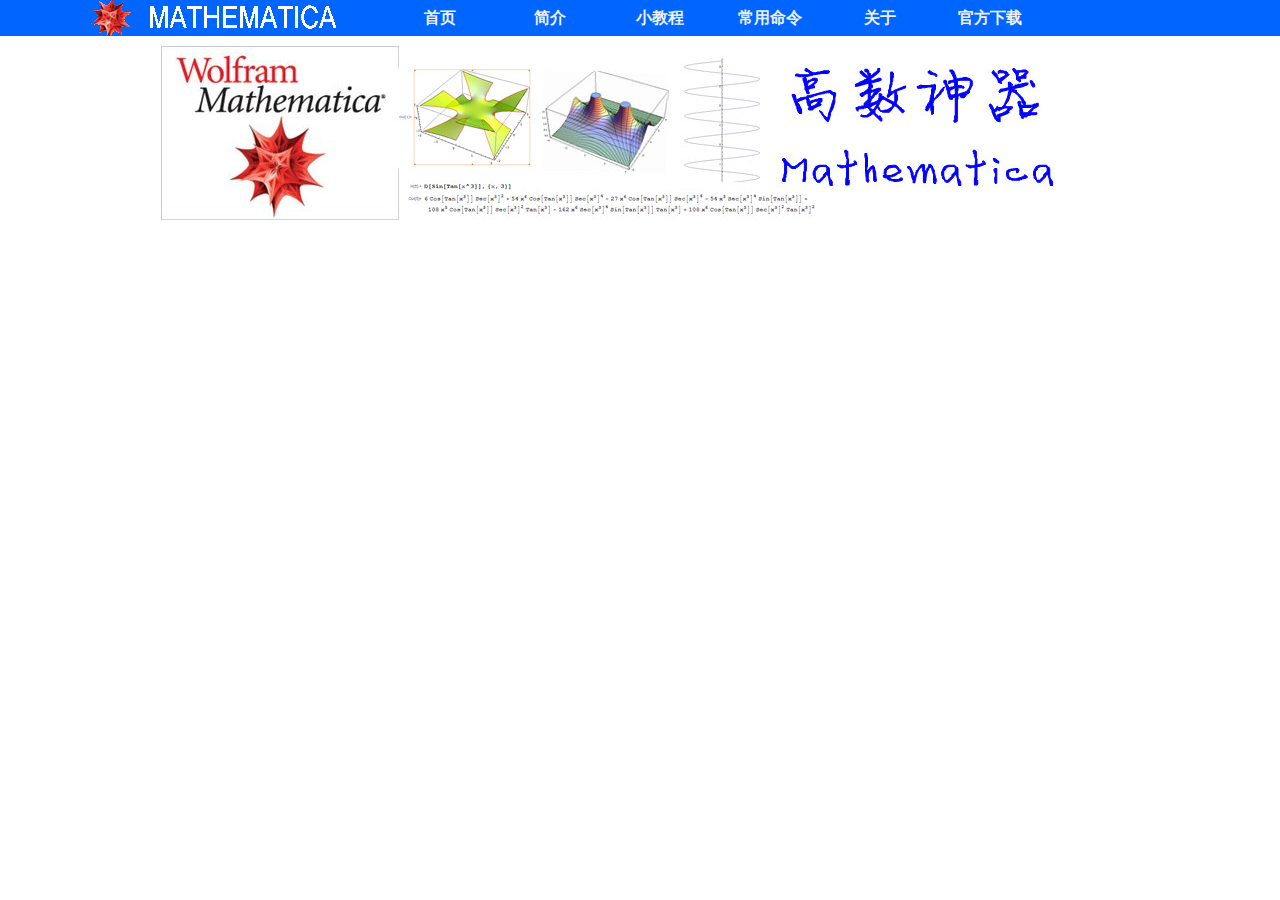
<file: html/index.html>
<!DOCTYPE html PUBLIC "-//W3C//DTD XHTML 1.0 Frameset//EN" "http://www.w3.org/TR/xhtml1/DTD/xhtml1-frameset.dtd">
<html xmlns="http://www.w3.org/1999/xhtml">
<head>
<meta http-equiv="Content-Type" content="text/html; charset=utf-8" />
<title>Mathematica</title>
</head>

<frameset rows="36,*" cols="*" framespacing="0" frameborder="no" border="0" onload="out()">
  <frame src="title.html" name="topFrame" scrolling="No" noresize="noresize" id="topFrame" title="topFrame" />
  <frame src="top.html" name="mainFrame" id="mainFrame" title="mainFrame" />
</frameset>
<noframes><body>

</body></noframes>
</html>
</file>
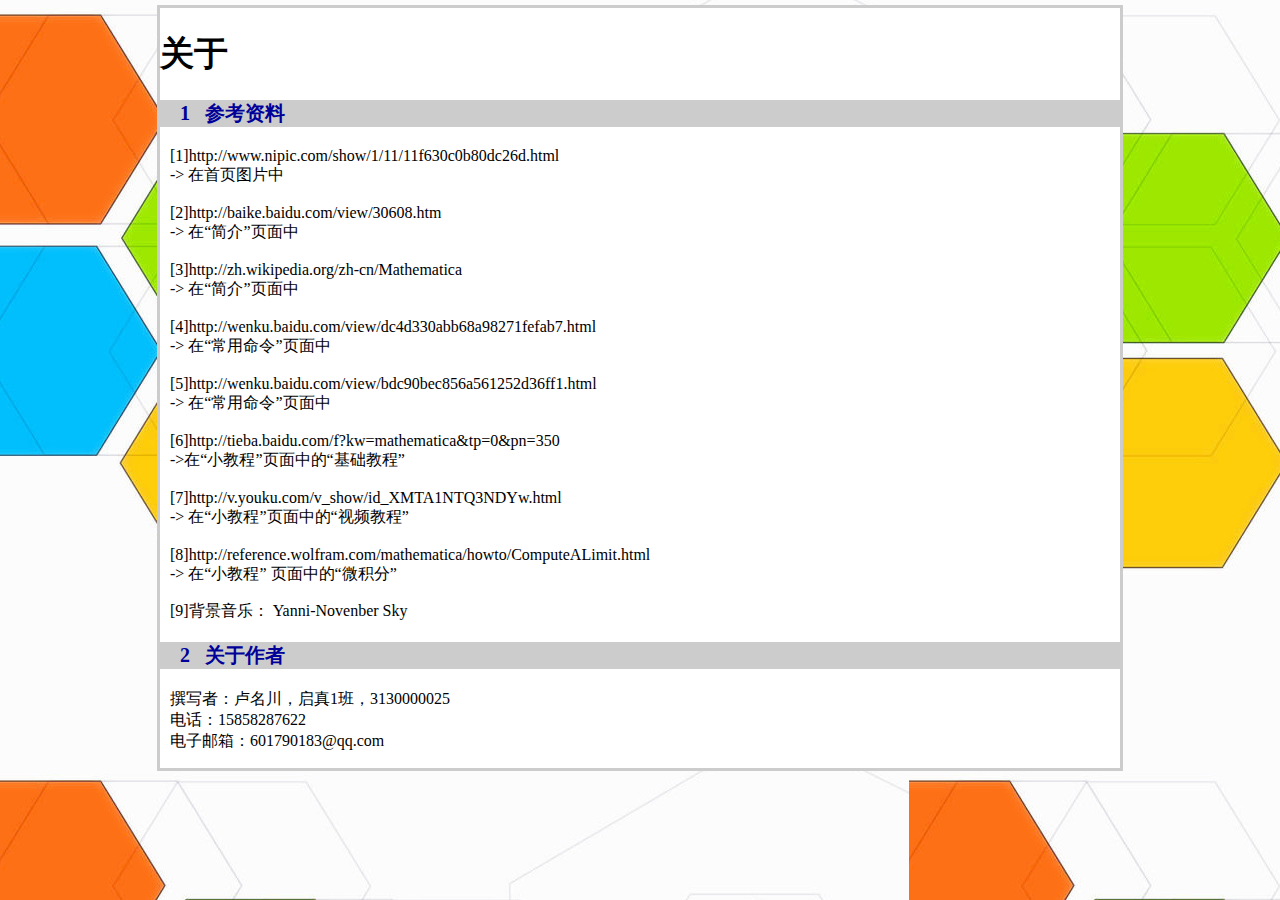
<file: html/about.html>
<!doctype html>
<html>
  <head>
    <meta http-equiv="Content-Type" content="text/html; charset=utf-8" />
    <title>无标题文档</title>
    <link href="../css/Allfiles.css" rel="stylesheet" type="text/css"/>
    <link href="../css/about.css" rel="stylesheet"/>
  </head>


  <body>
    <div class="main">
      <h1>关于</h1>
      <h3>1 &nbsp; 参考资料</h3>
      <p>
        [1]http://www.nipic.com/show/1/11/11f630c0b80dc26d.html<br />
        -&gt; 在首页图片中
        <br />
        <br />
        [2]http://baike.baidu.com/view/30608.htm<br />
        -&gt;
        在“简介”页面中<br />
        <br />
        [3]http://zh.wikipedia.org/zh-cn/Mathematica<br />
        -&gt;
        在“简介”页面中<br />
        <br />
        [4]http://wenku.baidu.com/view/dc4d330abb68a98271fefab7.html<br />
        -&gt;
        在“常用命令”页面中<br />
        <br />
        [5]http://wenku.baidu.com/view/bdc90bec856a561252d36ff1.html<br />
        -&gt;
        在“常用命令”页面中<br />
        <br />
        [6]http://tieba.baidu.com/f?kw=mathematica&amp;tp=0&amp;pn=350<br />
        -&gt;在“小教程”页面中的“基础教程”<br />
        <br />
        [7]http://v.youku.com/v_show/id_XMTA1NTQ3NDYw.html<br />
        -&gt;
        在“小教程”页面中的“视频教程”<br />
        <br />
        [8]http://reference.wolfram.com/mathematica/howto/ComputeALimit.html<br />
        -&gt; 在“小教程”
        页面中的“微积分”</p>
      <p>[9]背景音乐： Yanni-Novenber Sky</p>
      <h3>2 &nbsp; 关于作者</h3>
      <p>撰写者：卢名川，启真1班，3130000025<br />
        电话：15858287622<br />
        电子邮箱：601790183@qq.com<br />
      </p>
    </div>
  </body>
</html>
</file>
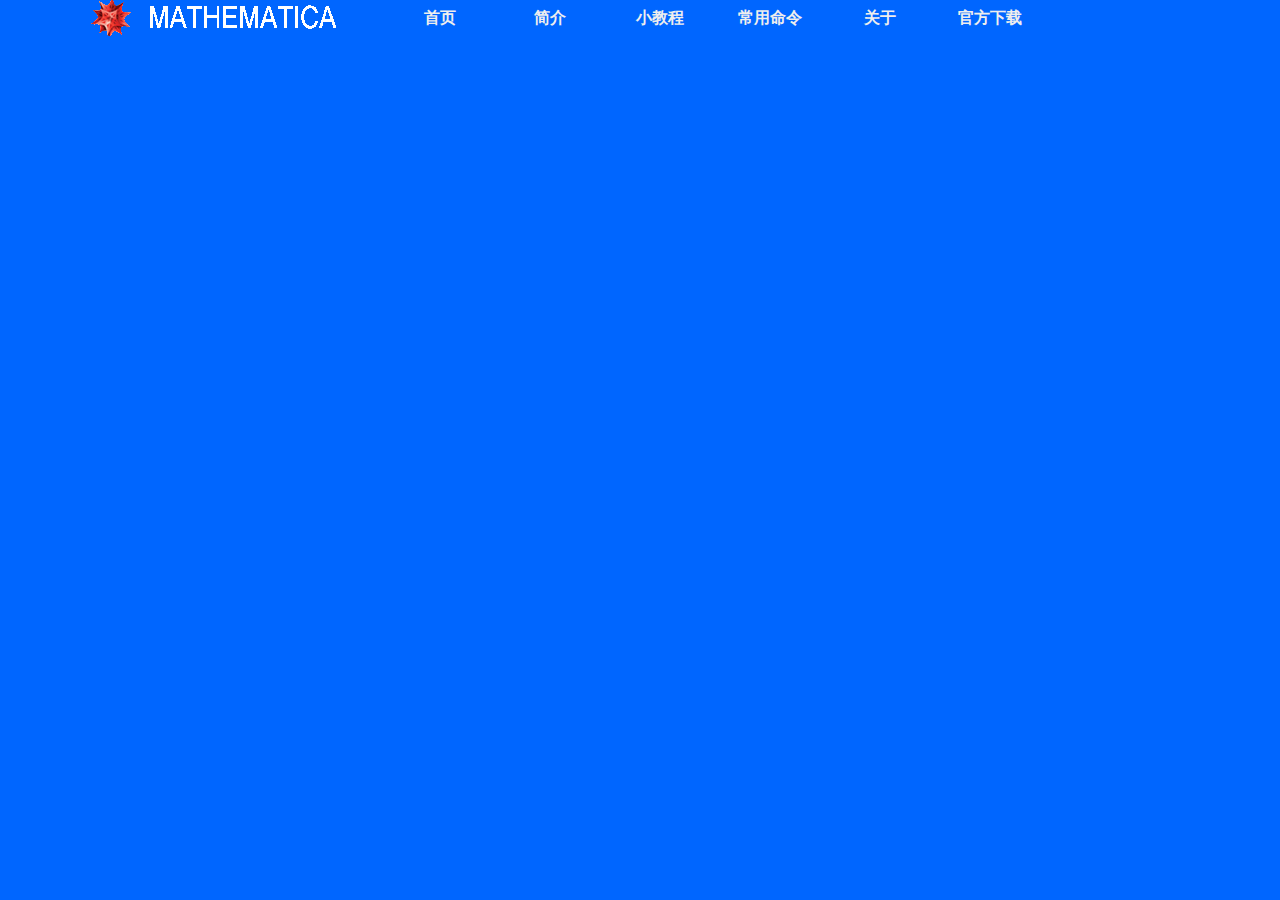
<file: html/title.html>
<!DOCTYPE html PUBLIC "-//W3C//DTD XHTML 1.0 Transitional//EN" "http://www.w3.org/TR/xhtml1/DTD/xhtml1-transitional.dtd">
<html xmlns="http://www.w3.org/1999/xhtml">
  <head>
    <meta http-equiv="Content-Type" content="text/html; charset=utf-8" />
    <link href="../css/title.css" rel="stylesheet"/>
    <title>无标题文档</title>
  </head>


  <body>
    <embed  src="../videos/NovemberSky.wma" width="150" title="BGM:Vivalavida comefromcoldplay" height="30" loop="true" autostart="true"  name="BGM:NovenberSky"> </embed>
    <table width="960" border="0" cellspacing="0" cellpadding="0">
      <tr>
        <td width="300"><a href="http://www.wolfram.com" target="_new"><img src="../pictures/tt.gif" width="300" height="36" /></a></td>
        <td width="132"><a href="top.html" target="mainFrame" title="首页">首页</a></td>
        <td width="132"><a href="main.html" title="Mathematica简介" target="mainFrame">简介</a></td>
        <td width="132"><a href="tutor.html" title="小教程" target="mainFrame">小教程</a></td>
        <td width="132"><a href="tools.html" title="常用命令" target="mainFrame">常用命令</a></td>
        <td width="132"><a href="about.html" title="关于" target="mainFrame">关于</a></td>
        <td width="132">      <a href="http://www.wolfram.com/mathematica/trial/" title="官方下载" target="_parent">官方下载</a></td>
      </tr>
    </table>

  </body>
</html>
</file>
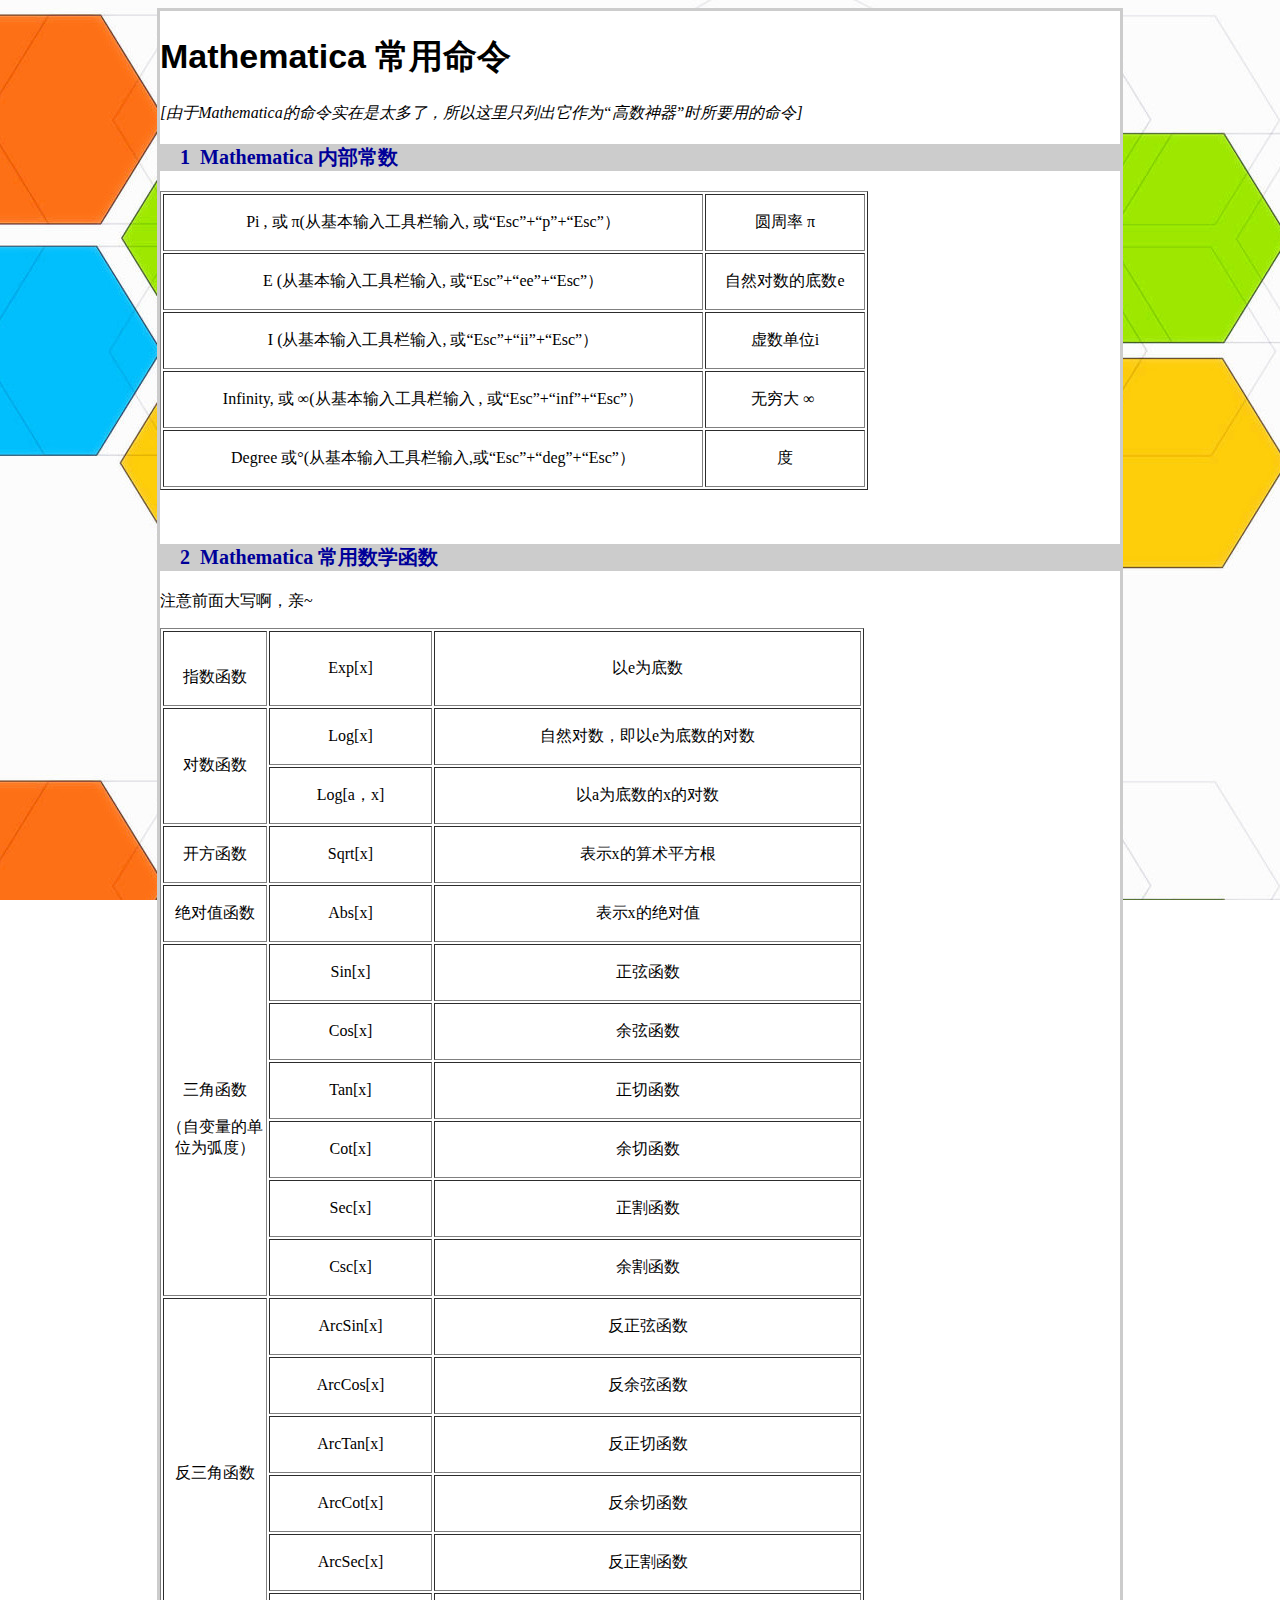
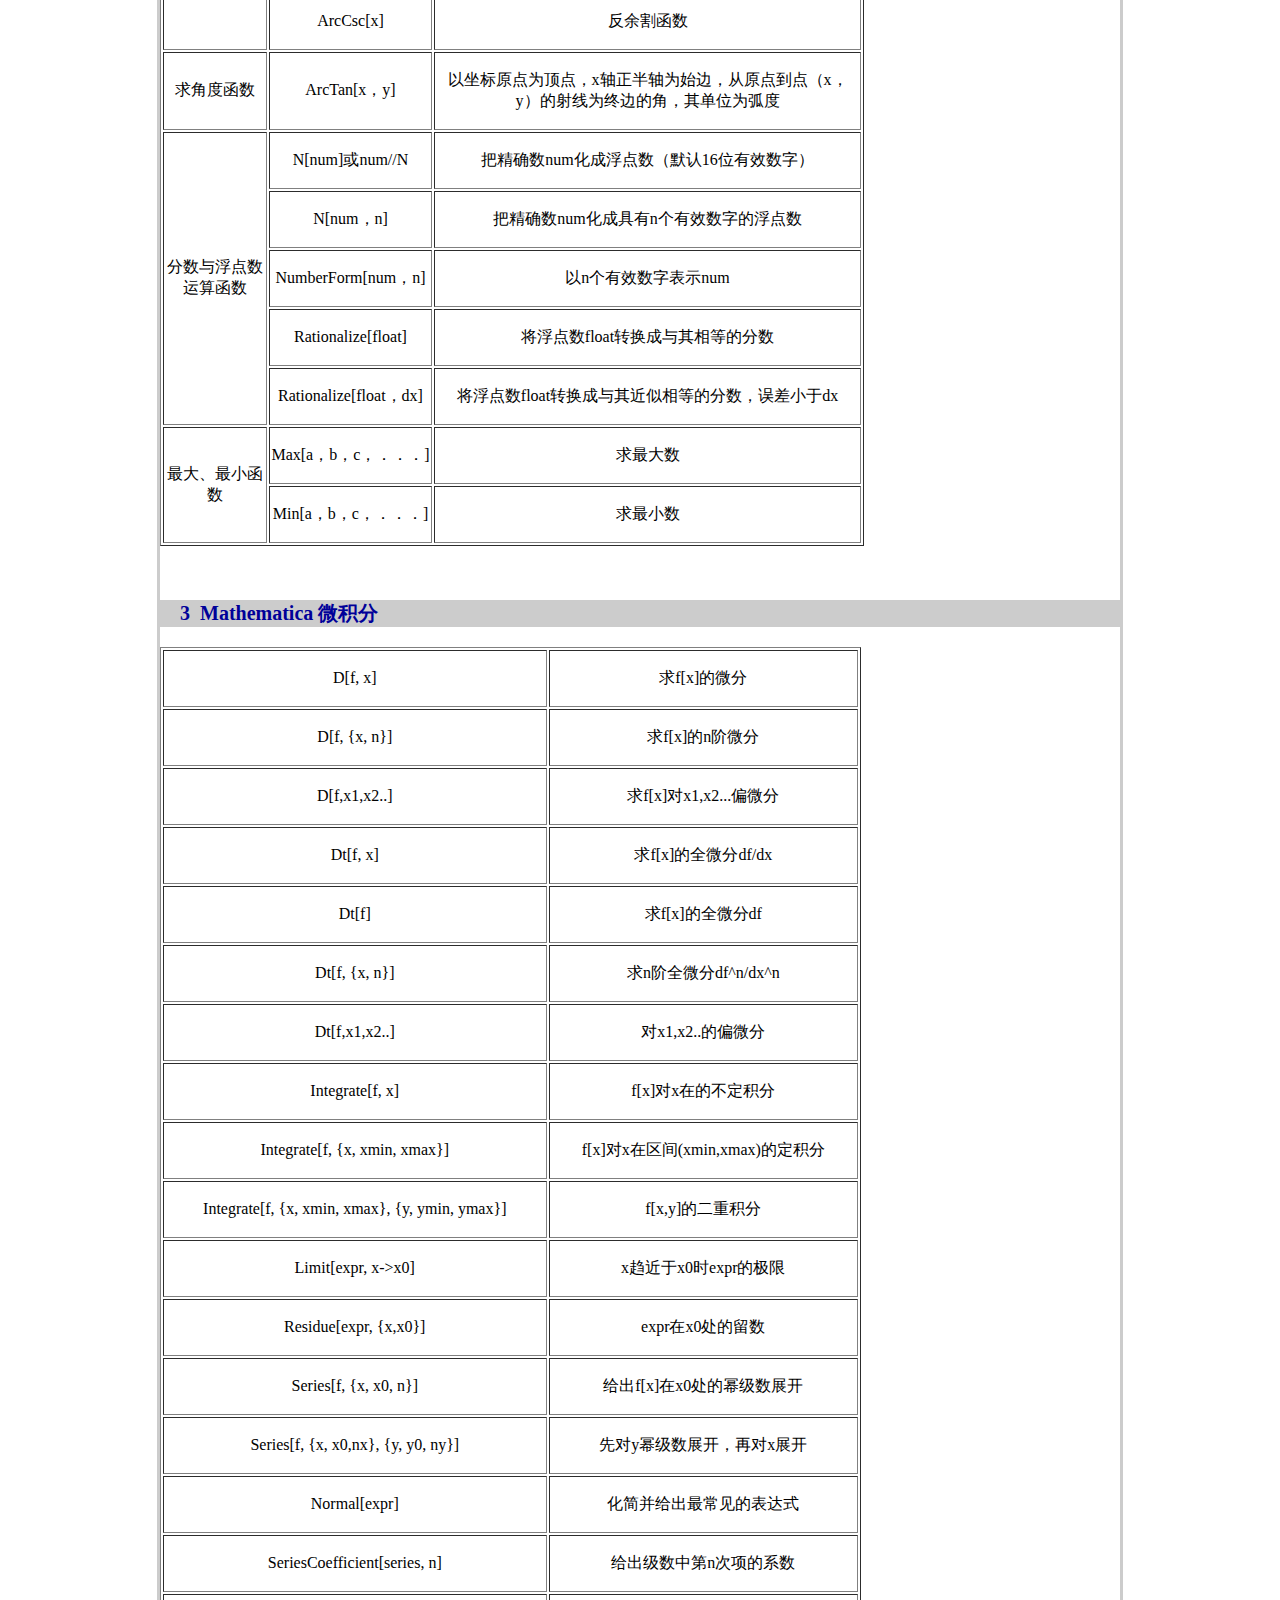
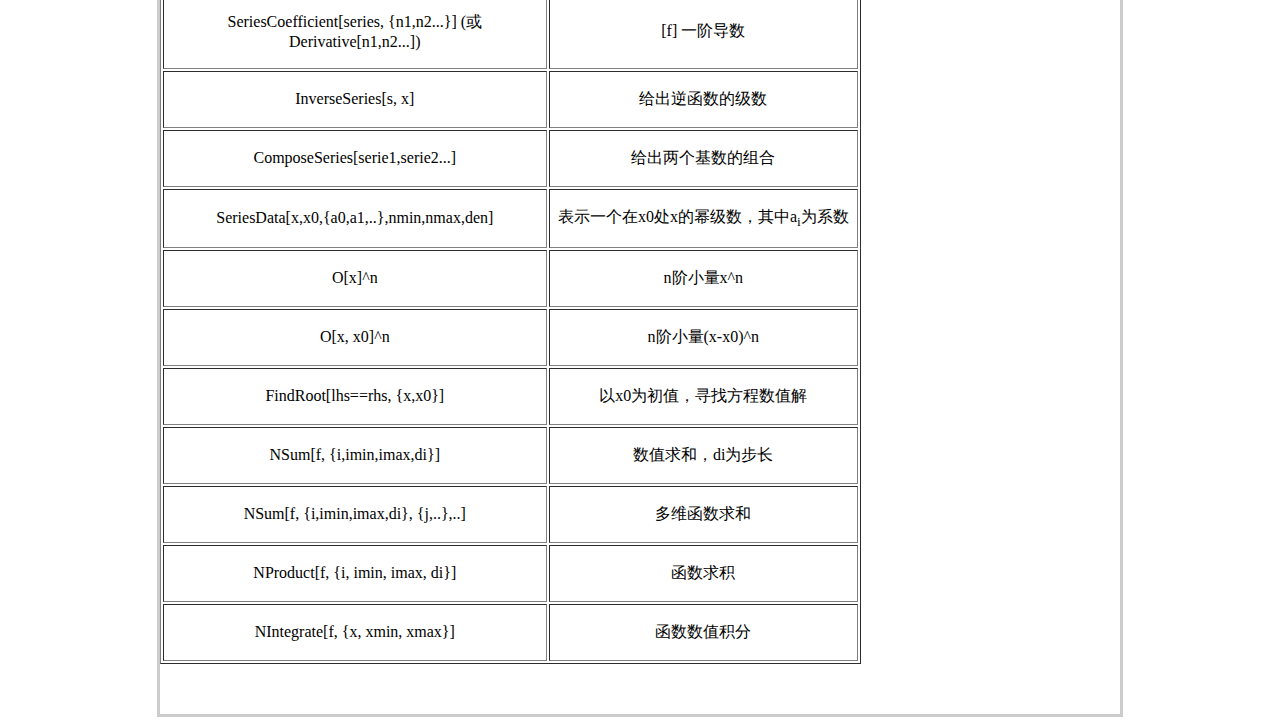
<file: html/tools.html>
<!DOCTYPE html PUBLIC "-//W3C//DTD XHTML 1.0 Transitional//EN" "http://www.w3.org/TR/xhtml1/DTD/xhtml1-transitional.dtd">
<html xmlns="http://www.w3.org/1999/xhtml">
<head>
<meta http-equiv="Content-Type" content="text/html; charset=utf-8" />
<title>无标题文档</title>
<link href="../css/Allfiles.css" rel="stylesheet" type="text/css" />
<link href="../css/tools.css" rel="stylesheet"/>
</head>

<body>
<div class="main">
<h1>Mathematica 常用命令</h1>
<div class="guide">
  <p><em>[由于Mathematica的命令实在是太多了，所以这里只列出它作为“高数神器”时所要用的命令]</em></p>
</div>
 <h3>1&nbsp;&nbsp;Mathematica 内部常数</h3>
 <table border="1">
   <tr >
     <td width="536" valign="center" ><p >       Pi&nbsp;,&nbsp;或&nbsp;&#960;(从基本输入工具栏输入,&nbsp;或&#8220;Esc&#8221;+&#8220;p&#8221;+&#8220;Esc&#8221;） </p></td>
     <td width="156" valign="center" ><p >圆周率&nbsp;&#960; </p></td>
   </tr>
   <tr >
     <td width="536" valign="center" ><p >E&nbsp;(从基本输入工具栏输入,&nbsp;或&#8220;Esc&#8221;+&#8220;ee&#8221;+&#8220;Esc&#8221;） </p></td>
     <td width="156" valign="center" ><p >自然对数的底数e </p></td>
   </tr>
   <tr >
     <td width="536" valign="center" ><p >I&nbsp;(从基本输入工具栏输入,&nbsp;或&#8220;Esc&#8221;+&#8220;ii&#8221;+&#8220;Esc&#8221;） </p></td>
     <td width="156" valign="center" ><p >虚数单位i </p></td>
   </tr>
   <tr >
     <td width="536" valign="center" ><p >Infinity,&nbsp;或&nbsp;&#8734;(从基本输入工具栏输入&nbsp;,&nbsp;或&#8220;Esc&#8221;+&#8220;inf&#8221;+&#8220;Esc&#8221;） </p></td>
     <td width="156" valign="center" ><p >无穷大&#160;&#8734;&nbsp; </p></td>
   </tr>
   <tr >
     <td width="536" valign="center" ><p >Degree&nbsp;或&#176;(从基本输入工具栏输入,或&#8220;Esc&#8221;+&#8220;deg&#8221;+&#8220;Esc&#8221;） </p></td>
     <td width="156" valign="center" ><p >度 </p></td>
   </tr>
 </table>
 <p>&nbsp;</p>
 <h3>2&nbsp;&nbsp;Mathematica 常用数学函数</h3>
 <p>注意前面大写啊，亲~</p>
 <table border="1" >
   <tr >
     <td width="100" valign="center" ><p ><br />
       指数函数 </p></td>
     <td width="159" valign="center" ><p >Exp[x] </p></td>
     <td width="423" valign="center" ><p >以e为底数 </p></td>
   </tr>
   <tr >
     <td width="100" valign="center" rowspan="2" ><p >对数函数 </p></td>
     <td width="159" valign="center" ><p >Log[x] </p></td>
     <td width="423" valign="center" ><p >自然对数，即以e为底数的对数 </p></td>
   </tr>
   <tr >
     <td width="159" valign="center" ><p >Log[a，x] </p></td>
     <td width="423" valign="center" ><p >以a为底数的x的对数 </p></td>
   </tr>
   <tr >
     <td width="100" valign="center" ><p >开方函数 </p></td>
     <td width="159" valign="center" ><p >Sqrt[x] </p></td>
     <td width="423" valign="center" ><p >表示x的算术平方根 </p></td>
   </tr>
   <tr >
     <td width="100" valign="center" ><p >绝对值函数 </p></td>
     <td width="159" valign="center" ><p >Abs[x] </p></td>
     <td width="423" valign="center" ><p >表示x的绝对值 </p></td>
   </tr>
   <tr >
     <td width="100" valign="center" rowspan="6" ><p >三角函数 </p>
       <p >（自变量的单位为弧度） </p></td>
     <td width="159" valign="center" ><p >Sin[x] </p></td>
     <td width="423" valign="center" ><p >正弦函数 </p></td>
   </tr>
   <tr >
     <td width="159" valign="center" ><p >Cos[x] </p></td>
     <td width="423" valign="center" ><p >余弦函数 </p></td>
   </tr>
   <tr >
     <td width="159" valign="center" ><p >Tan[x] </p></td>
     <td width="423" valign="center" ><p >正切函数 </p></td>
   </tr>
   <tr >
     <td width="159" valign="center" ><p >Cot[x] </p></td>
     <td width="423" valign="center" ><p >余切函数 </p></td>
   </tr>
   <tr >
     <td width="159" valign="center" ><p >Sec[x] </p></td>
     <td width="423" valign="center" ><p >正割函数 </p></td>
   </tr>
   <tr >
     <td width="159" valign="center" ><p >Csc[x] </p></td>
     <td width="423" valign="center" ><p >余割函数 </p></td>
   </tr>
   <tr >
     <td width="100" valign="center" rowspan="6" ><p >反三角函数 </p></td>
     <td width="159" valign="center" ><p >ArcSin[x] </p></td>
     <td width="423" valign="center" ><p >反正弦函数 </p></td>
   </tr>
   <tr >
     <td width="159" valign="center" ><p >ArcCos[x] </p></td>
     <td width="423" valign="center" ><p >反余弦函数 </p></td>
   </tr>
   <tr >
     <td width="159" valign="center" ><p >ArcTan[x] </p></td>
     <td width="423" valign="center" ><p >反正切函数 </p></td>
   </tr>
   <tr >
     <td width="159" valign="center" ><p >ArcCot[x] </p></td>
     <td width="423" valign="center" ><p >反余切函数 </p></td>
   </tr>
   <tr >
     <td width="159" valign="center" ><p >ArcSec[x] </p></td>
     <td width="423" valign="center" ><p >反正割函数 </p></td>
   </tr>
   <tr >
     <td width="159" valign="center" ><p >ArcCsc[x] </p></td>
     <td width="423" valign="center" ><p >反余割函数 </p></td>
   </tr>
   <tr >
     <td width="100" valign="center" ><p >求角度函数 </p></td>
     <td width="159" valign="center" ><p >ArcTan[x，y] </p></td>
     <td width="423" valign="center" ><p >以坐标原点为顶点，x轴正半轴为始边，从原点到点（x，y）的射线为终边的角，其单位为弧度 </p></td>
   </tr>
   <tr >
     <td width="100" valign="center" rowspan="5" ><p >分数与浮点数运算函数 </p></td>
     <td width="159" valign="center" ><p >N[num]或num//N </p></td>
     <td width="423" valign="center" ><p >把精确数num化成浮点数（默认16位有效数字） </p></td>
   </tr>
   <tr >
     <td width="159" valign="center" ><p >N[num，n] </p></td>
     <td width="423" valign="center" ><p >把精确数num化成具有n个有效数字的浮点数 </p></td>
   </tr>
   <tr >
     <td width="159" valign="center" ><p >NumberForm[num，n] </p></td>
     <td width="423" valign="center" ><p >以n个有效数字表示num </p></td>
   </tr>
   <tr >
     <td width="159" valign="center" ><p >Rationalize[float] </p></td>
     <td width="423" valign="center" ><p >将浮点数float转换成与其相等的分数 </p></td>
   </tr>
   <tr >
     <td width="159" valign="center" ><p >Rationalize[float，dx] </p></td>
     <td width="423" valign="center" ><p >将浮点数float转换成与其近似相等的分数，误差小于dx </p></td>
   </tr>
   <tr >
     <td width="100" valign="center" rowspan="2" ><p >最大、最小函数 </p></td>
     <td width="159" valign="center" ><p >Max[a，b，c，．．．] </p></td>
     <td width="423" valign="center" ><p >求最大数 </p></td>
   </tr>
   <tr >
     <td width="159" valign="center" ><p >Min[a，b，c，．．．] </p></td>
     <td width="423" valign="center" ><p >求最小数 </p></td>
   </tr>
 </table>
 <p>&nbsp;</p>
 <h3>3&nbsp;&nbsp;Mathematica 微积分</h3>
 <table width="701" border="1" >
   <tr>
     <td width="384"><p>D[f, x] </p></td>
     <td width="311"><p>求f[x]的微分 </p></td>
   </tr>
   <tr>
     <td><p>D[f, {x, n}] </p></td>
     <td><p>求f[x]的n阶微分 </p></td>
   </tr>
   <tr>
     <td><p>D[f,x1,x2..] </p></td>
     <td><p> 求f[x]对x1,x2...偏微分 </p></td>
   </tr>
   <tr>
     <td><p>Dt[f, x] </p></td>
     <td><p>求f[x]的全微分df/dx </p></td>
   </tr>
   <tr>
     <td><p>Dt[f] </p></td>
     <td><p>求f[x]的全微分df </p></td>
   </tr>
   <tr>
     <td><p>Dt[f, {x, n}] </p></td>
     <td><p> 求n阶全微分df^n/dx^n </p></td>
   </tr>
   <tr>
     <td><p>Dt[f,x1,x2..] </p></td>
     <td><p> 对x1,x2..的偏微分 </p></td>
   </tr>
   <tr>
     <td><p>Integrate[f, x] </p></td>
     <td><p>f[x]对x在的不定积分 </p></td>
   </tr>
   <tr>
     <td><p>Integrate[f, {x, xmin, xmax}] </p></td>
     <td><p> f[x]对x在区间(xmin,xmax)的定积分 </p></td>
   </tr>
   <tr>
     <td><p>Integrate[f, {x, xmin, xmax}, {y, ymin, ymax}] </p></td>
     <td><p> f[x,y]的二重积分 </p></td>
   </tr>
   <tr>
     <td><p>Limit[expr, x-&gt;x0] </p></td>
     <td><p>x趋近于x0时expr的极限 </p></td>
   </tr>
   <tr>
     <td><p>Residue[expr, {x,x0}] </p></td>
     <td><p> expr在x0处的留数 </p></td>
   </tr>
   <tr>
     <td><p>Series[f, {x, x0, n}] </p></td>
     <td><p> 给出f[x]在x0处的幂级数展开 </p></td>
   </tr>
   <tr>
     <td><p>Series[f, {x, x0,nx}, {y, y0, ny}] </p></td>
     <td><p>先对y幂级数展开，再对x展开 </p></td>
   </tr>
   <tr>
     <td><p>Normal[expr] </p></td>
     <td><p>化简并给出最常见的表达式 </p></td>
   </tr>
   <tr>
     <td><p>SeriesCoefficient[series, n] </p></td>
     <td><p>给出级数中第n次项的系数 </p></td>
   </tr>
   <tr>
     <td><p>SeriesCoefficient[series, {n1,n2...}] (或Derivative[n1,n2...]) </p></td>
     <td><p>[f] 一阶导数 </p></td>
   </tr>
   <tr>
     <td><p>InverseSeries[s, x] </p></td>
     <td><p>给出逆函数的级数 </p></td>
   </tr>
   <tr>
     <td><p>ComposeSeries[serie1,serie2...] </p></td>
     <td><p>给出两个基数的组合 </p></td>
   </tr>
   <tr>
     <td><p>SeriesData[x,x0,{a0,a1,..},nmin,nmax,den] </p></td>
     <td><p>表示一个在x0处x的幂级数，其中a<sub>i</sub>为系数 </p></td>
   </tr>
   <tr>
     <td><p>O[x]^n </p></td>
     <td><p> n阶小量x^n </p></td>
   </tr>
   <tr>
     <td><p>O[x, x0]^n </p></td>
     <td><p> n阶小量(x-x0)^n </p></td>
   </tr>
    <tr>
     <td><p>FindRoot[lhs==rhs, {x,x0}]</p></td>
     <td><p>以x0为初值，寻找方程数值解 </p></td>
   </tr>
   <tr>
     <td><p>NSum[f, {i,imin,imax,di}]</p></td>
     <td><p>数值求和，di为步长 </p></td>
   </tr>
   <tr>
     <td><p>NSum[f, {i,imin,imax,di}, {j,..},..]</p></td>
     <td><p>多维函数求和 </p></td>
   </tr>
   <tr>
     <td><p>NProduct[f, {i, imin, imax, di}]</p></td>
     <td><p>函数求积</p></td>
   </tr>
     <tr>
     <td><p>NIntegrate[f, {x, xmin, xmax}]</p></td>
     <td><p>函数数值积分 </p></td>
   </tr>
  </table>
 <p><br />
 </p>
</div>

</body>
</html>
</file>
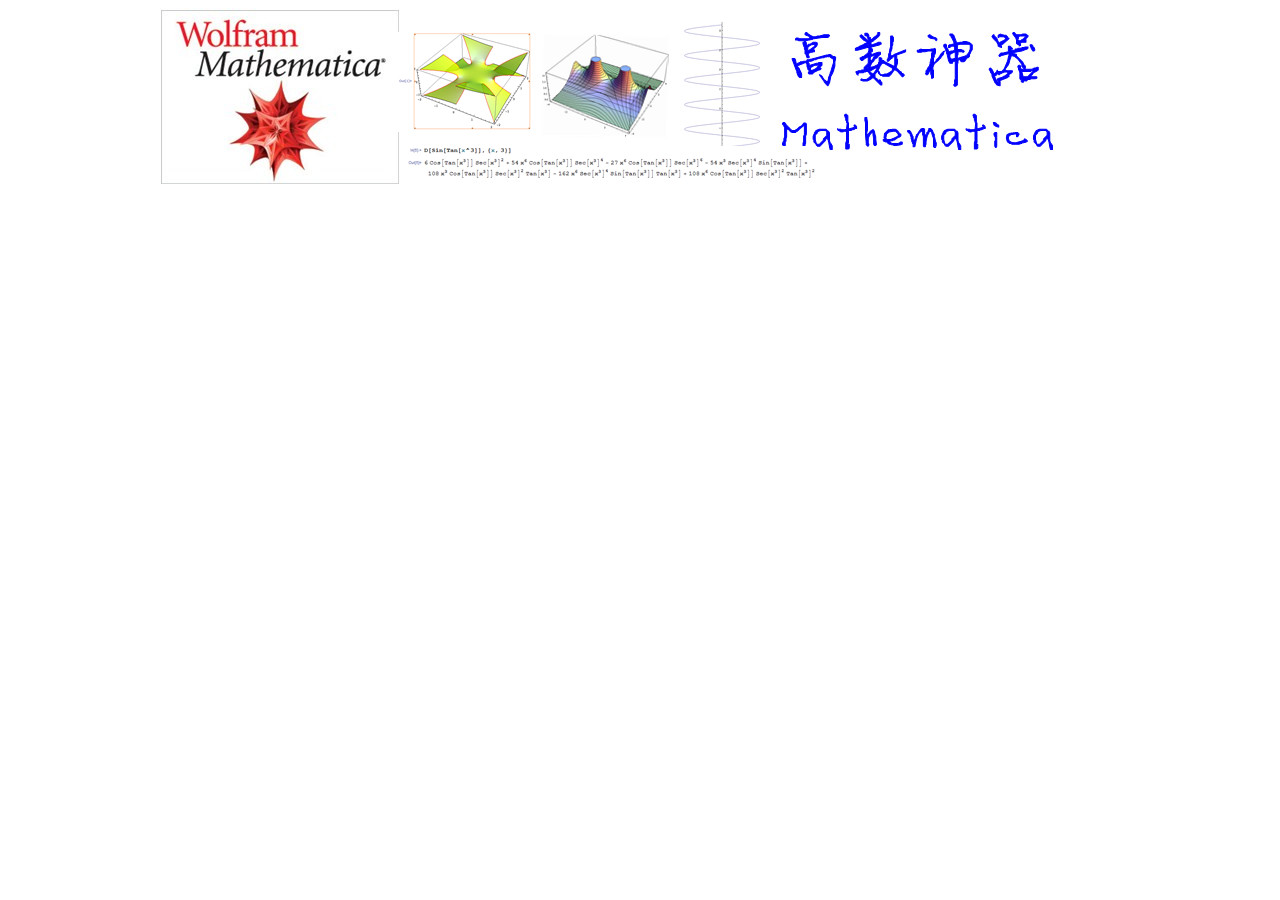
<file: html/top.html>
<!DOCTYPE html PUBLIC "-//W3C//DTD XHTML 1.0 Transitional//EN" "http://www.w3.org/TR/xhtml1/DTD/xhtml1-transitional.dtd">
<html xmlns="http://www.w3.org/1999/xhtml">
<head>
<meta http-equiv="Content-Type" content="text/html; charset=utf-8" />
<title>高数神器——Mathematica</title>
<style type="text/css">
#demohn{
	width:960px;
	background:#FFF;
	margin: 0 auto;
}
#det{
	width:960px;
	height:180px;
	background-image:url(../pictures/title.jpg);
	margin: 0 auto;
}
body{
	background-color:#FFF;
}
#demohn table tr td {
	font-family: "微软雅黑";
	color: #FFF;
}
.subtitle{
	background-color:#888;
}
a{
	text-decoration:none;	
	font-family: "微软雅黑";
	color: #FFF;

}
</style>

</head>
<body>
<div id="det"></div>
<div id="demohn">
<div id="flashContent">
			<object classid="clsid:d27cdb6e-ae6d-11cf-96b8-444553540000" width="960" height="400" id="ani" align="middle">
				<param name="movie" value="../ani.swf" />
				<param name="quality" value="high" />
				<param name="bgcolor" value="#ffffff" />
				<param name="play" value="true" />
				<param name="loop" value="true" />
				<param name="wmode" value="window" />
				<param name="scale" value="showall" />
				<param name="menu" value="true" />
				<param name="devicefont" value="false" />
				<param name="salign" value="" />
				<param name="allowScriptAccess" value="sameDomain" />
				<!--[if !IE]>-->
				<object type="application/x-shockwave-flash" data="../ani.swf" width="960" height="400">
					<param name="movie" value="../ani.swf" />
					<param name="quality" value="high" />
					<param name="bgcolor" value="#ffffff" />
					<param name="play" value="true" />
					<param name="loop" value="true" />
					<param name="wmode" value="window" />
					<param name="scale" value="showall" />
					<param name="menu" value="true" />
					<param name="devicefont" value="false" />
					<param name="salign" value="" />
					<param name="allowScriptAccess" value="sameDomain" />
				<!--<![endif]-->
				<!--[if !IE]>-->
				</object>
				<!--<![endif]-->
			</object>
		</div>
</div>
</body>
</html>
</file>
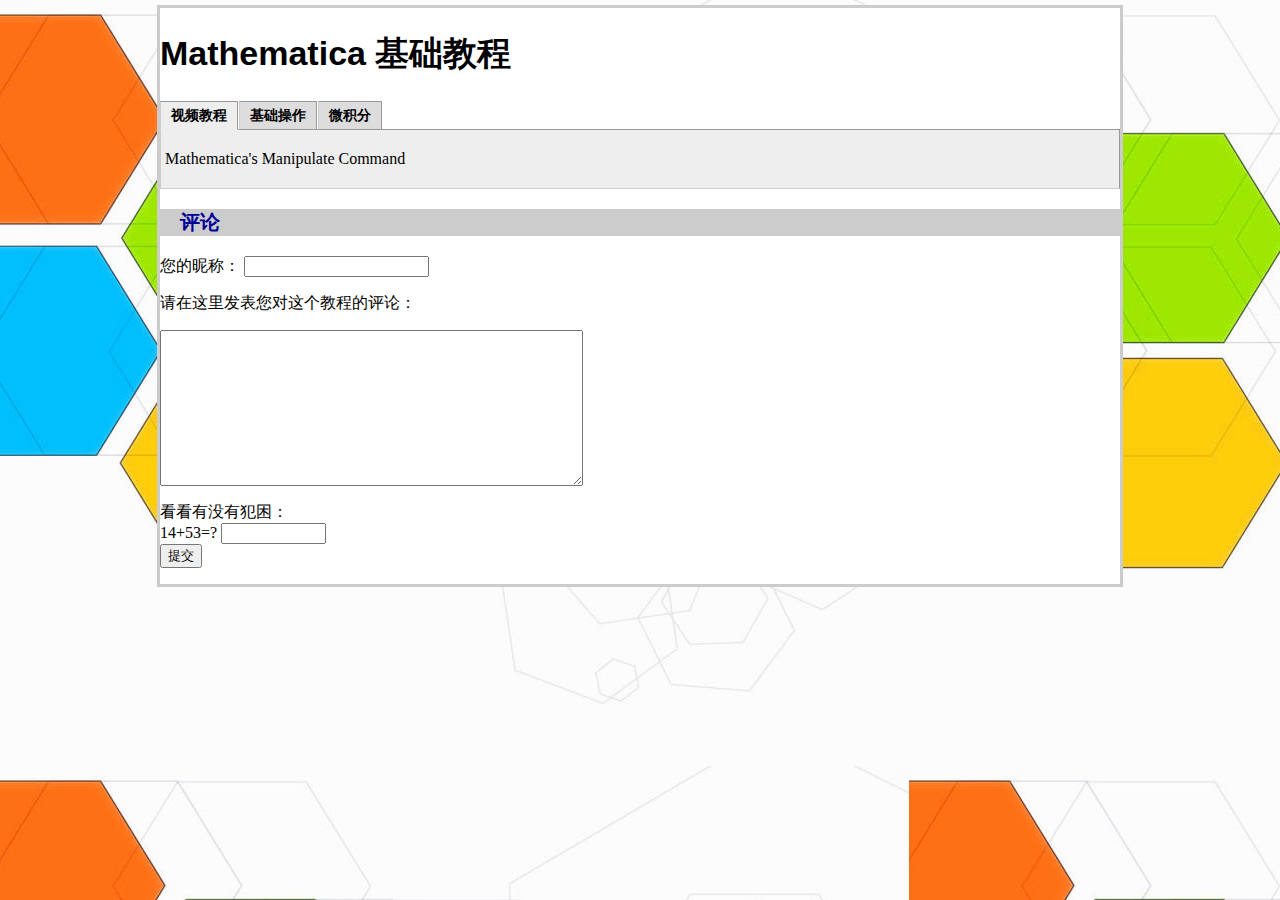
<file: html/tutor.html>
<!DOCTYPE html PUBLIC "-//W3C//DTD XHTML 1.0 Transitional//EN" "http://www.w3.org/TR/xhtml1/DTD/xhtml1-transitional.dtd">
<html xmlns="http://www.w3.org/1999/xhtml">
<head>
<meta http-equiv="Content-Type" content="text/html; charset=utf-8" />
<title>无标题文档</title>
<link href="../css/Allfiles.css" rel="stylesheet" type="text/css"/>
<script src="../SpryAssets/SpryTabbedPanels.js" type="text/javascript"></script>
<script src="../Scripts/swfobject_modified.js" type="text/javascript"></script>
<link href="../SpryAssets/SpryTabbedPanels.css" rel="stylesheet" type="text/css" />
</head>
<style type="text/css">
hr{
	color:#000;
}
body{
    margin:5px auto;
}
.guide {
	margin:20px;
	width:345px;
	border-style:double;
	border-color:#F00;
}
.pic{
	margin:0 auto;
	position:absolute;
	left:763px;
	top:51px;
	width: 202px;
	height: 99px;
}
.main table {
}
</style>
<script type="text/javascript">
function success(){
	alert("提交成功！");	
}
</script>
<body>
<div class="main">
<h1>Mathematica 基础教程</h1>

<div id="TabbedPanels1" class="TabbedPanels">
  <ul class="TabbedPanelsTabGroup">
    <li class="TabbedPanelsTab" tabindex="0">视频教程</li>
    <li class="TabbedPanelsTab" tabindex="0">基础操作</li>
    <li class="TabbedPanelsTab" tabindex="0">微积分</li>
  </ul>
  <div class="TabbedPanelsContentGroup">
    <div class="TabbedPanelsContent">
          <p>Mathematica's Manipulate Command</p>
      <p>
        <object classid="clsid:D27CDB6E-AE6D-11cf-96B8-444553540000" width="400" height="300" id="FLVPlayer">
          <param name="movie" value="../FLVPlayer_Progressive.swf" />
          <param name="quality" value="high" />
          <param name="wmode" value="opaque" />
          <param name="scale" value="noscale" />
          <param name="salign" value="lt" />
          <param name="FlashVars" value="&amp;MM_ComponentVersion=1&amp;skinName=Clear_Skin_2&amp;streamName=videos/MMC&amp;autoPlay=true&amp;autoRewind=false" />
          <param name="swfversion" value="8,0,0,0" />
          <!-- 此 param 标签提示使用 Flash Player 6.0 r65 和更高版本的用户下载最新版本的 Flash Player。如果您不想让用户看到该提示，请将其删除。 -->
          <param name="expressinstall" value="../Scripts/expressInstall.swf" />
          <!-- 下一个对象标签用于非 IE 浏览器。所以使用 IECC 将其从 IE 隐藏。 -->
          <!--[if !IE]>-->
          <object type="application/x-shockwave-flash" data="../FLVPlayer_Progressive.swf" width="400" height="300">
            <!--<![endif]-->
            <param name="quality" value="high" />
            <param name="wmode" value="opaque" />
            <param name="scale" value="noscale" />
            <param name="salign" value="lt" />
            <param name="FlashVars" value="&amp;MM_ComponentVersion=1&amp;skinName=Clear_Skin_2&amp;streamName=videos/MMC&amp;autoPlay=true&amp;autoRewind=false" />
            <param name="swfversion" value="8,0,0,0" />
            <param name="expressinstall" value="../Scripts/expressInstall.swf" />
            <!-- 浏览器将以下替代内容显示给使用 Flash Player 6.0 和更低版本的用户。 -->
            <!--[if !IE]>-->
          </object>
          <!--<![endif]-->
        </object>
      </p>
    </div>
    <div class="TabbedPanelsContent"><img src="../pictures/tutor.jpg" width="672" height="3966" /></div>
    
    
    
    <div class="TabbedPanelsContent">
      <h4>How&nbsp;to&nbsp;|&nbsp;Compute&nbsp;a&nbsp;Limit </h4>
      <p>Even&nbsp;simple-looking&nbsp;limits&nbsp;are&nbsp;sometimes&nbsp;quite&nbsp;complicated&nbsp;to&nbsp;compute.&nbsp;Mathematica&nbsp;provides&nbsp;functionality&nbsp;to&nbsp;evaluate&nbsp;several&nbsp;kinds&nbsp;of&nbsp;limits. </p>
      <p>Use&nbsp;Limit&nbsp;to&nbsp;calculate&nbsp;limits;&nbsp;the&nbsp;first&nbsp;argument&nbsp;is&nbsp;the&nbsp;function&nbsp;and&nbsp;the&nbsp;second&nbsp;has&nbsp;the&nbsp;form&nbsp;<img src="../pictures/tutor_wps_clip_image-22049.png" alt="" width="105" height="17" />.&nbsp;You&nbsp;can&nbsp;expect&nbsp;that&nbsp;<img src="../pictures/tutor_wps_clip_image-15611.png" alt="" width="118" height="16" />: </p>
      <table >
        <tr>
          <td width="54" valign="center" ><p>In[1]:= <img src="../pictures/I_2.gif" /></p></td>
        </tr>
      </table>
      <table>
        <tr>
          <td width="60" valign="center" ><p>Out[1]= </p></td>
          <td width="21" valign="center" ><p><img src="../pictures/tutor_wps_clip_image-9289.png" alt="" width="8" height="16" /></p></td>
        </tr>
      </table>
      <p>You&nbsp;may&nbsp;want&nbsp;to&nbsp;calculate&nbsp;limits&nbsp;from&nbsp;the&nbsp;right&nbsp;or&nbsp;left.&nbsp;For&nbsp;example,&nbsp;although&nbsp;<img src="../pictures/tutor_wps_clip_image-23485.png" alt="" width="47" height="26" />&nbsp;is&nbsp;not&nbsp;well&nbsp;defined,&nbsp;Mathematica&nbsp;defaults&nbsp;to&nbsp;limits&nbsp;from&nbsp;the&nbsp;right: </p>
      <table>
        <tr>
          <td width="54" valign="center" ><p>In[2]:= </p></td>
          <td width="130" valign="center" ><p><img src="../pictures/tutor_wps_clip_image-27256.png" alt="" width="117" height="17" /></p></td>
        </tr>
      </table>
      <table>
        <tr>
          <td width="60" valign="center" colspan="2" ><p>Out[2]= </p></td>
          <td width="22" valign="center"><p><img src="../pictures/tutor_wps_clip_image-26482.png" alt="" width="9" height="16" /></p></td>
        </tr>
        <tr>
          <td width="54" valign="center"><p>In[3]:= </p></td>
          <td width="236" valign="center" colspan="3"><p><img src="../pictures/tutor_wps_clip_image-23477.png" alt="" width="223" height="17" /></p></td>
        </tr>
      </table>
      <table >
        <tr>
          <td width="60" valign="center" ><p >Out[3]= </p></td>
          <td width="22" valign="center" ><p ><img src="../pictures/tutor_wps_clip_image-18757.png" alt="" width="9" height="16" /></p></td>
        </tr>
      </table>
      To&nbsp;force&nbsp;the&nbsp;limit&nbsp;to&nbsp;be&nbsp;from&nbsp;the&nbsp;left,&nbsp;use&nbsp;Direction-&gt;1: </p>
      <table>
        <tr>
          <td width="54" valign="center" ><p >In[4]:= </p></td>
          <td width="228" valign="center" ><p ><img src="../pictures/tutor_wps_clip_image-15803.png" alt="" width="215" height="17" /></p></td>
        </tr>
      </table>
      <table >
        <tr>
          <td width="60" valign="center" ><p >Out[4]= </p></td>
          <td width="30" valign="center" ><p ><img src="../pictures/tutor_wps_clip_image-5212.png" alt="" width="17" height="16" /></p></td>
        </tr>
      </table>
      <p>If&nbsp;you&nbsp;know&nbsp;something&nbsp;about&nbsp;a&nbsp;parameter&nbsp;in&nbsp;a&nbsp;limit,&nbsp;use&nbsp;the&nbsp;Assumptions&nbsp;option&nbsp;to&nbsp;include&nbsp;this&nbsp;information. </p>
      <p>Suppose&nbsp;you&nbsp;want&nbsp;to&nbsp;calculate&nbsp;<img src="../pictures/tutor_wps_clip_image-29212.png" alt="" width="54" height="16" />.&nbsp;Without&nbsp;knowing&nbsp;more,&nbsp;the&nbsp;limit&nbsp;cannot&nbsp;be&nbsp;calculated: </p>
      <table >
        <tr>
          <td width="54" valign="center" >In[5]:=</td>
          <td width="177" valign="center" ><p ><img src="../pictures/tutor_wps_clip_image-31454.png" alt="" width="164" height="17" /></p></td>
        </tr>
      </table>
      <table >
        <tr>
          <td width="60" valign="center" ><p >Out[5]= </p></td>
          <td width="119" valign="center" ><p ><img src="../pictures/tutor_wps_clip_image-26052.png" alt="" width="106" height="19" /></p></td>
        </tr>
      </table>
      <p >If,&nbsp;however,&nbsp;you&nbsp;know&nbsp;that&nbsp; ,&nbsp;then&nbsp;you&nbsp;can&nbsp;compute&nbsp;the&nbsp;answer: </p>
      <table>
        <tr>
          <td width="54" valign="center" ><p>In[6]:= </p></td>
          <td width="334" valign="center" ><img src="../pictures/tutor_wps_clip_image-5116.png" alt="" width="321" height="17" /></td>
        </tr>
      </table>
      <table >
        <tr>
          <td width="60" valign="center" ><p >Out[6]= </p></td>
          <td width="21" valign="center" ><p ><img src="../pictures/tutor_wps_clip_image-329.png" alt="" width="8" height="16" /></p></td>
        </tr>
      </table>
    </div>
  </div>
</div>
<div>
  <h3>评论</h3>
  <form id="form1" name="form1" method="post" action="">
  <p>您的昵称：  <input type="text" size="20" /></p>
  <p>请在这里发表您对这个教程的评论：</p>
    <label for="textfield"></label>
    <label for="textarea"></label>
    <textarea name="textarea" id="textarea" cols="50" rows="10" ></textarea>
    <p>看看有没有犯困：<br />14+53=? <input name="" type="text" size="10" /><br \>
 <input type="submit" name="button" id="button" value="提交" onclick="success()" /></p></form></div>
</div>
<script type="text/javascript">
var TabbedPanels1 = new Spry.Widget.TabbedPanels("TabbedPanels1");
swfobject.registerObject("FLVPlayer");
</script>
</body>
</html>
</file>
<file: css/Allfiles.css>
@charset "utf-8";
.main{
    margin:0 auto;
    width:960px;
    border-style:solid;
    border-color:#CCC;
    background-position:left;
    background-color:#FFF;
}

h1 {
    font-family: Tahoma, Geneva, sans-serif;
    font-size: 34px;
}

.main table p{
    text-align:center;
}


.main h3 {
    font-family:"微软雅黑";
    font-size: 20px;
    color: #009;
    background-color: #CCC;
    padding-left:20px;
}
.main p {
    font-family: "微软雅黑";
}
.main .pic {
    font-size: 18px;
}
.main .pic {
    font-size: 24px;
}
.main span {
    font-weight: bold;
}
.main .papic {
    float:right;
}
.main h4{
    font-size:24px;
    color:#603;
    font-family:"Courier New", Courier, monospace;
}
body{
    background-image:url(../pictures/bgpic.jpg);
    repeat-x:4;
    background-attachment:fixed;
}
</file>
<file: css/about.css>
body{
    margin:5px auto;
}
.guide {
    margin:20px;
    width:345px;
    border-style:double;
    border-color:#F00;
}
.pic{
    margin:0 auto;
    position:absolute;
    left:763px;
    top:51px;
    width: 202px;
    height: 99px;
}


div.main p{
    margin-left:10px;
}
</file>
<file: css/title.css>
body{
	background-color:#06F;
    margin:0 auto;
}
table{
	margin:0 auto;
}
span{
	line-height:10px;
}
td{
	font-size:16px;
	font-weight:bold;
	font-family:"微软雅黑";
	text-align:center;
	}
a{
	text-decoration:none;
	color:#EEE;
        line-height:36px;
}
embed{
	position:relative;
	float:right;
}
</file>
<file: css/tools.css>
.pic{
	margin:0 auto;
	position:absolute;
	left:763px;
	top:51px;
	width: 202px;
	height: 99px;
}
</file>
<file: SpryAssets/SpryTabbedPanels.css>
@charset "UTF-8";

/* SpryTabbedPanels.css - version 0.6 - Spry Pre-Release 1.6.1 */

/* Copyright (c) 2006. Adobe Systems Incorporated. All rights reserved. */

/* Horizontal Tabbed Panels
 *
 * The default style for a TabbedPanels widget places all tab buttons
 * (left aligned) above the content panel.
 */

/* This is the selector for the main TabbedPanels container. For our
 * default style, this container does not contribute anything visually,
 * but it is floated left to make sure that any floating or clearing done
 * with any of its child elements are contained completely within the
 * TabbedPanels container, to minimize any impact or undesireable
 * interaction with other floated elements on the page that may be used
 * for layout.
 *
 * If you want to constrain the width of the TabbedPanels widget, set a
 * width on the TabbedPanels container. By default, the TabbedPanels widget
 * expands horizontally to fill up available space.
 *
 * The name of the class ("TabbedPanels") used in this selector is not
 * necessary to make the widget function. You can use any class name you
 * want to style the TabbedPanels container.
 */
.TabbedPanels {
	overflow: hidden;
	margin: 0px;
	padding: 0px;
	clear: none;
	width: 100%; /* IE Hack to force proper layout when preceded by a paragraph. (hasLayout Bug)*/
}

/* This is the selector for the TabGroup. The TabGroup container houses
 * all of the tab buttons for each tabbed panel in the widget. This container
 * does not contribute anything visually to the look of the widget for our
 * default style.
 *
 * The name of the class ("TabbedPanelsTabGroup") used in this selector is not
 * necessary to make the widget function. You can use any class name you
 * want to style the TabGroup container.
 */
.TabbedPanelsTabGroup {
	margin: 0px;
	padding: 0px;
}

/* This is the selector for the TabbedPanelsTab. This container houses
 * the title for the panel. This is also the tab "button" that the user clicks
 * on to activate the corresponding content panel so that it appears on top
 * of the other tabbed panels contained in the widget.
 *
 * For our default style, each tab is positioned relatively 1 pixel down from
 * where it wold normally render. This allows each tab to overlap the content
 * panel that renders below it. Each tab is rendered with a 1 pixel bottom
 * border that has a color that matches the top border of the current content
 * panel. This gives the appearance that the tab is being drawn behind the
 * content panel.
 *
 * The name of the class ("TabbedPanelsTab") used in this selector is not
 * necessary to make the widget function. You can use any class name you want
 * to style this tab container.
 */
.TabbedPanelsTab {
	position: relative;
	top: 1px;
	float: left;
	padding: 4px 10px;
	margin: 0px 1px 0px 0px;
	font: bold 0.7em sans-serif;
	background-color: #DDD;
	list-style: none;
	border-left: solid 1px #CCC;
	border-bottom: solid 1px #999;
	border-top: solid 1px #999;
	border-right: solid 1px #999;
	-moz-user-select: none;
	-khtml-user-select: none;
	cursor: pointer;
	font-size: 0.9em;
}

/* This selector is an example of how to change the appearnce of a tab button
 * container as the mouse enters it. The class "TabbedPanelsTabHover" is
 * programatically added and removed from the tab element as the mouse enters
 * and exits the container.
 */
.TabbedPanelsTabHover {
	background-color: #CCC;
}

/* This selector is an example of how to change the appearance of a tab button
 * container after the user has clicked on it to activate a content panel.
 * The class "TabbedPanelsTabSelected" is programatically added and removed
 * from the tab element as the user clicks on the tab button containers in
 * the widget.
 *
 * As mentioned above, for our default style, tab buttons are positioned
 * 1 pixel down from where it would normally render. When the tab button is
 * selected, we change its bottom border to match the background color of the
 * content panel so that it looks like the tab is part of the content panel.
 */
.TabbedPanelsTabSelected {
	background-color: #EEE;
	border-bottom: 1px solid #EEE;
	font-size: 0.9em;
}

/* This selector is an example of how to make a link inside of a tab button
 * look like normal text. Users may want to use links inside of a tab button
 * so that when it gets focus, the text *inside* the tab button gets a focus
 * ring around it, instead of the focus ring around the entire tab.
 */
.TabbedPanelsTab a {
	color: black;
	text-decoration: none;
}

/* This is the selector for the ContentGroup. The ContentGroup container houses
 * all of the content panels for each tabbed panel in the widget. For our
 * default style, this container provides the background color and borders that
 * surround the content.
 *
 * The name of the class ("TabbedPanelsContentGroup") used in this selector is
 * not necessary to make the widget function. You can use any class name you
 * want to style the ContentGroup container.
 */
.TabbedPanelsContentGroup {
	clear: both;
	border-left: solid 1px #CCC;
	border-bottom: solid 1px #CCC;
	border-top: solid 1px #999;
	border-right: solid 1px #999;
	background-color: #EEE;
}

/* This is the selector for the Content panel. The Content panel holds the
 * content for a single tabbed panel. For our default style, this container
 * provides some padding, so that the content is not pushed up against the
 * widget borders.
 *
 * The name of the class ("TabbedPanelsContent") used in this selector is
 * not necessary to make the widget function. You can use any class name you
 * want to style the Content container.
 */
.TabbedPanelsContent {
	overflow: hidden;
	padding: 4px;
}

/* This selector is an example of how to change the appearnce of the currently
 * active container panel. The class "TabbedPanelsContentVisible" is
 * programatically added and removed from the content element as the panel
 * is activated/deactivated.
 */
.TabbedPanelsContentVisible {
}

/* Vertical Tabbed Panels
 *
 * The following rules override some of the default rules above so that the
 * TabbedPanels widget renders with its tab buttons along the left side of
 * the currently active content panel.
 *
 * With the rules defined below, the only change that will have to be made
 * to switch a horizontal tabbed panels widget to a vertical tabbed panels
 * widget, is to use the "VTabbedPanels" class on the top-level widget
 * container element, instead of "TabbedPanels".
 */

.VTabbedPanels {
	overflow: hidden;
	zoom: 1;
}

/* This selector floats the TabGroup so that the tab buttons it contains
 * render to the left of the active content panel. A border is drawn around
 * the group container to make it look like a list container.
 */
.VTabbedPanels .TabbedPanelsTabGroup {
	float: left;
	width: 10em;
	height: 20em;
	background-color: #EEE;
	position: relative;
	border-top: solid 1px #999;
	border-right: solid 1px #999;
	border-left: solid 1px #CCC;
	border-bottom: solid 1px #CCC;
}

/* This selector disables the float property that is placed on each tab button
 * by the default TabbedPanelsTab selector rule above. It also draws a bottom
 * border for the tab. The tab button will get its left and right border from
 * the TabGroup, and its top border from the TabGroup or tab button above it.
 */
.VTabbedPanels .TabbedPanelsTab {
	float: none;
	margin: 0px;
	border-top: none;
	border-left: none;
	border-right: none;
}

/* This selector disables the float property that is placed on each tab button
 * by the default TabbedPanelsTab selector rule above. It also draws a bottom
 * border for the tab. The tab button will get its left and right border from
 * the TabGroup, and its top border from the TabGroup or tab button above it.
 */
.VTabbedPanels .TabbedPanelsTabSelected {
	background-color: #EEE;
	border-bottom: solid 1px #999;
}

/* This selector floats the content panels for the widget so that they
 * render to the right of the tabbed buttons.
 */
.VTabbedPanels .TabbedPanelsContentGroup {
	clear: none;
	float: left;
	padding: 0px;
	width: 30em;
	height: 20em;
}

/* Styles for Printing */
@media print {
.TabbedPanels {
	overflow: visible !important;
}
.TabbedPanelsContentGroup {
	display: block !important;
	overflow: visible !important;
	height: auto !important;
}
.TabbedPanelsContent {
	overflow: visible !important;
	display: block !important;
	clear:both !important;
}
.TabbedPanelsTab {
	 overflow: visible !important;
	 display: block !important;
	 clear:both !important;
}
}
</file>
